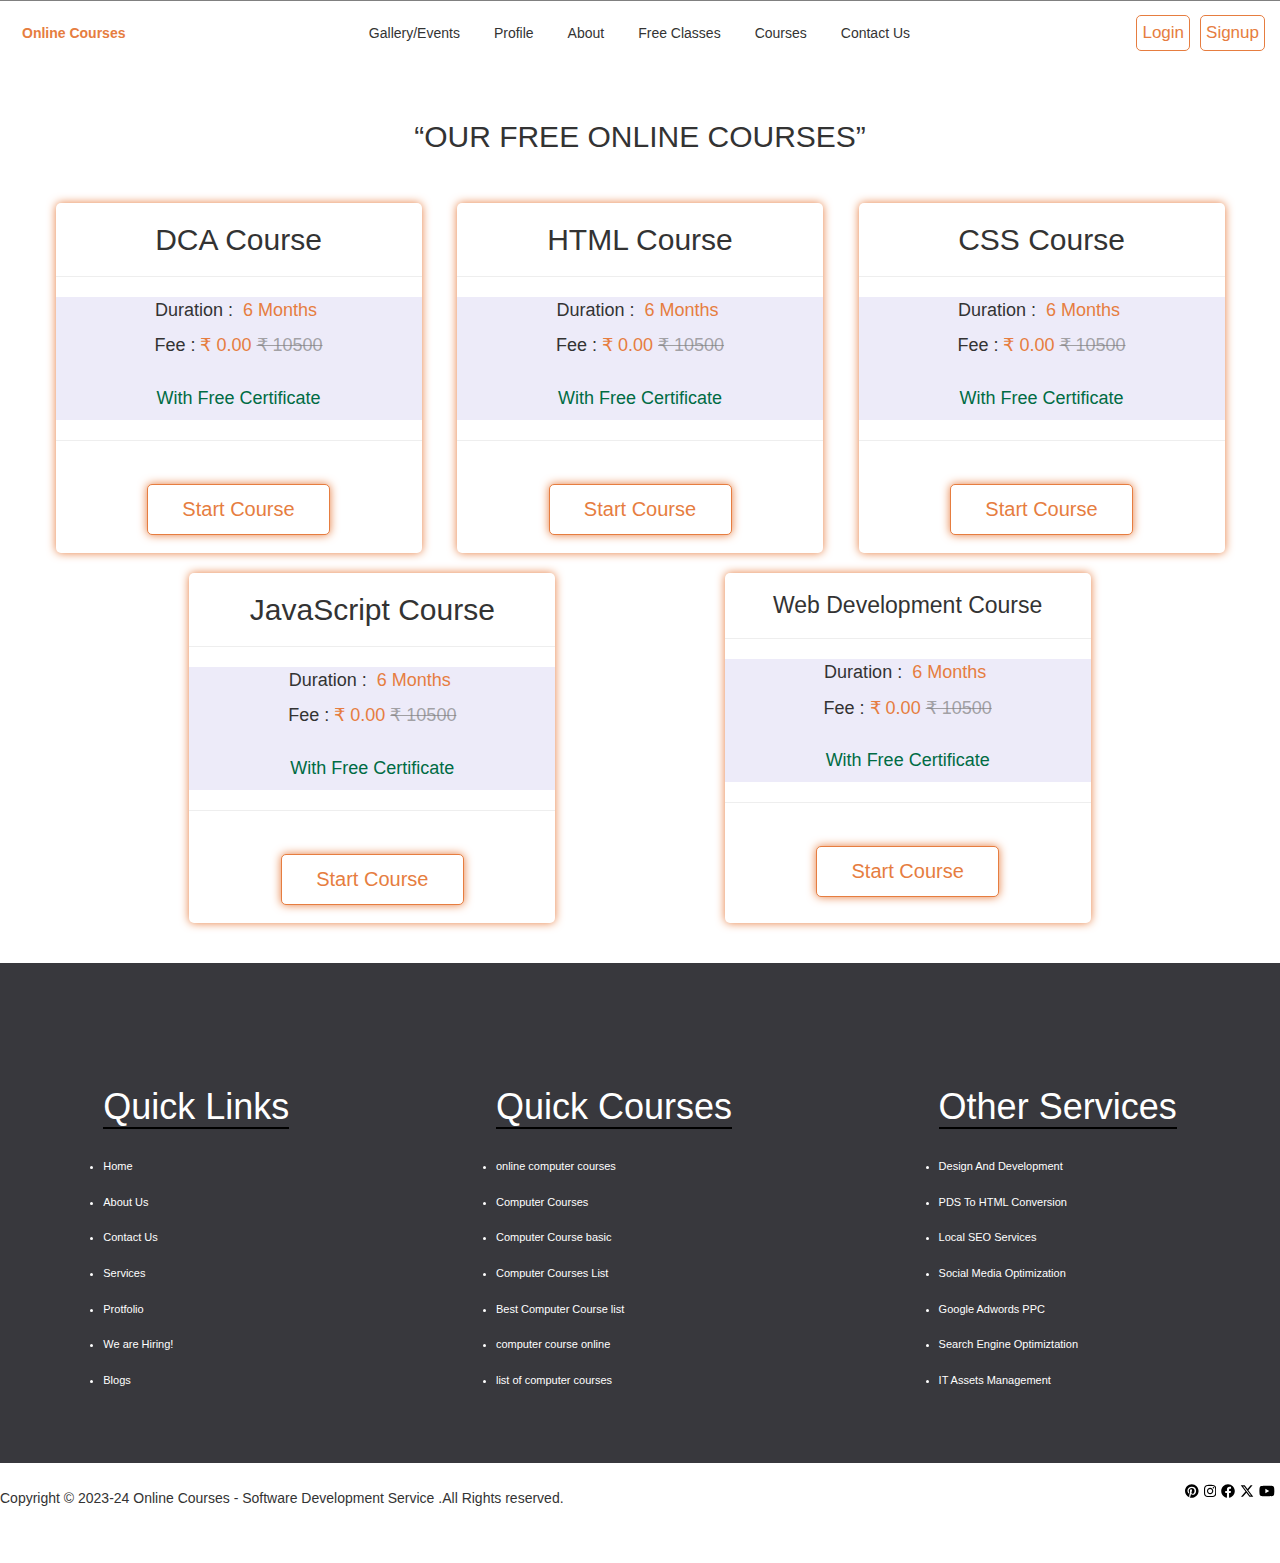
<file: Courses.html>
<!DOCTYPE html>
<html lang="en">

<head>
    <meta charset="UTF-8">
    <meta name="viewport" content="width=device-width, initial-scale=1.0">


    <link rel="shortcut icon" sizes="16x16 24x24 32x32 48x48 64x64" href="fav/favicon.ico">

    <!-- Mobile (Android, iOS & others) -->
    <link rel="apple-touch-icon" sizes="57x57" href="fav/favicon-32x32.png">
    <link rel="apple-touch-icon-precomposed" sizes="57x57" href="fav/favicon-32x32.png">
    <link rel="apple-touch-icon" sizes="72x72" href="favicon-72.png">
    <link rel="apple-touch-icon" sizes="114x114" href="fav/android-chrome-192x192.png">
    <link rel="apple-touch-icon" sizes="120x120" href="fav/android-chrome-192x192.png">
    <link rel="apple-touch-icon" sizes="144x144" href="fav/android-chrome-192x192.png">
    <link rel="apple-touch-icon" sizes="152x152" href="fav/android-chrome-192x192.png">

    <!-- Windows 8 Tiles -->
    <meta name="application-name" content="Scotch Scotch scotch">
    <meta name="msapplication-TileImage" content="favicon-144.png">
    <meta name="msapplication-TileColor" content="#2A2A2A">

    <!-- iOS Settings -->
    <meta content="yes" name="apple-mobile-web-app-capable">
    <meta name="apple-mobile-web-app-status-bar-style" content="black-translucent">

    <title>SDS website - Software Development Service - Best No.1 Website Designer in Ramgarh and the top custom
        software development in Ramgarh Ranchi- Best website price & Best website cost </title>
    <meta name="description"
        content="best Website Designer in Ramgarh and the top custom software development companies in Ramgarh Ranchi , Website Design in Ranchi Webiste cost in Ranchi , website price in Ranchi Ramgarh">
    <meta name="keywords"
        content="website price in Ranchi , website cost in Ranchi , website price in Ramgarh, website cost in Ramgarh , website designing in Ranchi , Website Designing in Ramgarh, website Designer in Ramgarh, website Designer in Ranchi,website cost , website price , website price in Jamshedpur,">
        <link rel="stylesheet" href="https://maxcdn.bootstrapcdn.com/bootstrap/3.4.1/css/bootstrap.min.css">
    <link rel="stylesheet" href="https://cdnjs.cloudflare.com/ajax/libs/font-awesome/4.7.0/css/font-awesome.min.css">
    <link rel="stylesheet" href="style.css">
    <style>

    </style>
</head>

<body>






    <div class="heading">


        <div class="heading-mini" style="padding: 5px;">
            <div style="visibility: hidden;"><svg xmlns="http://www.w3.org/2000/svg" height="1em"
                    viewBox="0 0 448 512"><!--! Font Awesome Free 6.4.2 by @fontawesome - https://fontawesome.com License - https://fontawesome.com/license (Commercial License) Copyright 2023 Fonticons, Inc. -->
                    <style>
                        svg {
                            fill: #ffffff
                        }
                    </style>
                    <path
                        d="M0 96C0 78.3 14.3 64 32 64H416c17.7 0 32 14.3 32 32s-14.3 32-32 32H32C14.3 128 0 113.7 0 96zM0 256c0-17.7 14.3-32 32-32H416c17.7 0 32 14.3 32 32s-14.3 32-32 32H32c-17.7 0-32-14.3-32-32zM448 416c0 17.7-14.3 32-32 32H32c-17.7 0-32-14.3-32-32s14.3-32 32-32H416c17.7 0 32 14.3 32 32z" />
                </svg></div>
            <div class="logo" style="color: #ffffff; font-size:medium;">Online Courses</div>
            <div class="menu"><svg id="menu-sml" xmlns="http://www.w3.org/2000/svg" height="1em"
                    viewBox="0 0 448 512"><!--! Font Awesome Free 6.4.2 by @fontawesome - https://fontawesome.com License - https://fontawesome.com/license (Commercial License) Copyright 2023 Fonticons, Inc. -->
                    <style>
                        svg {
                            fill: #ffffff
                        }
                    </style>
                    <path
                        d="M0 96C0 78.3 14.3 64 32 64H416c17.7 0 32 14.3 32 32s-14.3 32-32 32H32C14.3 128 0 113.7 0 96zM0 256c0-17.7 14.3-32 32-32H416c17.7 0 32 14.3 32 32s-14.3 32-32 32H32c-17.7 0-32-14.3-32-32zM448 416c0 17.7-14.3 32-32 32H32c-17.7 0-32-14.3-32-32s14.3-32 32-32H416c17.7 0 32 14.3 32 32z" />
                </svg></div>
        </div>
    </div>
    <div class="lowerheading">
        <div class="msgg">
            <div class="options" onclick="location='index.html'" style="color: rgb(230, 125, 64); font-weight: 800;">Online Courses</div>

        </div>
        <div class="msgg">
            <div class="options">Gallery/Events</div>
            <div class="options">Profile</div>
            <div class="options">About</div>
            <div class="options">Free Classes</div>
            <div class="options">Courses</div>
            <div class="options">Contact Us</div>

        </div>
        <div class="msgg">
            <a href='tel:8789303873'><button id="quote"> Login</button></a>
            <a href='tel:8789303873'><button id="quote"> Signup</button></a>
        </div>
    </div>

    </div>
    

    <section>
        <div class="msgg" style="margin-top: 40px;">
            <h2 style="font-weight: 400;">“OUR FREE ONLINE COURSES”</h2>
        </div>

    </section>
   
    <section style="margin: 20px;">
        <div class="why">
            <div class="Online-courses">

                <div style="height: 100%;" class="Course">
                    <h2 style="text-align: center; font-size: 30px;">DCA Course</h2>
                    <hr>
                    <div class="Course-detail">
                        <p>Duration : <span style="color: rgb(230, 125, 64);margin: 5px;">6 Months</span></p>
                        <p>Fee : <span style="color: rgb(230, 125, 64);">&#8377 0.00</span> <span><s
                                    style="color: rgba(128, 128, 128, 0.705);">&#8377 10500</s></span></p>
                        <h4 style="margin-top: 20px;color: #006b44;">With Free Certificate</h4>
                    </div>
                    <hr>
                    <div class="c-button">
                        <button>Start Course</button>
                    </div>
                </div>

            </div>




            <div class="Online-courses">

                <div style="height: 100%;" class="Course">
                    <h2 style="text-align: center; font-size: 30px;">HTML Course</h2>
                    <hr>
                    <div class="Course-detail">
                        <p>Duration : <span style="color: rgb(230, 125, 64);margin: 5px;">6 Months</span></p>
                        <p>Fee : <span style="color: rgb(230, 125, 64);">&#8377 0.00</span> <span><s
                                    style="color: rgba(128, 128, 128, 0.705);">&#8377 10500</s></span></p>
                        <h4 style="margin-top: 20px;color: #006b44;">With Free Certificate</h4>
                    </div>
                    <hr>
                    <div class="c-button">
                        <button>Start Course</button>
                    </div>
                </div>

            </div>






            <div class="Online-courses">

                <div style="height: 100%;" class="Course">
                    <h2 style="text-align: center; font-size: 30px;">CSS Course</h2>
                    <hr>
                    <div class="Course-detail">
                        <p>Duration : <span style="color: rgb(230, 125, 64);margin: 5px;">6 Months</span></p>
                        <p>Fee : <span style="color: rgb(230, 125, 64);">&#8377 0.00</span> <span><s
                                    style="color: rgba(128, 128, 128, 0.705);">&#8377 10500</s></span></p>
                        <h4 style="margin-top: 20px;color: #006b44;">With Free Certificate</h4>
                    </div>
                    <hr>
                    <div class="c-button">
                        <button>Start Course</button>
                    </div>
                </div>

            </div>







            <div class="Online-courses">

                <div style="height: 100%;" class="Course">
                    <h2 style="text-align: center; font-size: 30px;">JavaScript Course</h2>
                    <hr>
                    <div class="Course-detail">
                        <p>Duration : <span style="color: rgb(230, 125, 64);margin: 5px;">6 Months</span></p>
                        <p>Fee : <span style="color: rgb(230, 125, 64);">&#8377 0.00</span> <span><s
                                    style="color: rgba(128, 128, 128, 0.705);">&#8377 10500</s></span></p>
                        <h4 style="margin-top: 20px;color: #006b44;">With Free Certificate</h4>
                    </div>
                    <hr>
                    <div class="c-button">
                        <button>Start Course</button>
                    </div>
                </div>

            </div>








            <div class="Online-courses">

                <div style="height: 100%;" class="Course">
                    <h3 style="text-align: center; font-size: 23px;">Web Development Course</h3>
                    <hr>
                    <div class="Course-detail">
                        <p>Duration : <span style="color: rgb(230, 125, 64);margin: 5px;">6 Months</span></p>
                        <p>Fee : <span style="color: rgb(230, 125, 64);">&#8377 0.00</span> <span><s
                                    style="color: rgba(128, 128, 128, 0.705);">&#8377 10500</s></span></p>
                        <h4 style="margin-top: 20px;color: #006b44;">With Free Certificate</h4>
                    </div>
                    <hr>
                    <div class="c-button">
                        <button>Start Course</button>
                    </div>
                </div>

            </div>















         
         


        </div>
    </section>

  

   
  

   
    


   

   

    
    

    <section class="footer">
        <div class="section">
            <h1 style="font-weight:400;border-bottom:2px solid #000000">Quick Links</h1>
            <li onclick="window.location.href='index.html'">Home</li>
            <li onclick="window.location.href='aboutus.html'">About Us</li>
            <li onclick="window.location.href='contact.html'">Contact Us</li>
            <li onclick="window.location.href='services.html'">Services</li>
            <li>Protfolio</li>
            <li>We are Hiring!</li>
            <li>Blogs</li>

        </div>

        <div class="section">
            <h1 style="font-weight:400;border-bottom:2px solid #000000">Quick Courses</h1>
            <li>online computer courses</li>
            <li>Computer Courses</li>
            <li>Computer Course basic</li>
            <li>Computer Courses List</li>
            <li>Best Computer Course list</li>
            <li>computer course online</li>
            <li>list of computer courses</li>
        </div>

        <div class="section">
            <h1 style="font-weight:400;border-bottom:2px solid #000000">Other Services</h1>
            <li>Design And Development</li>
            <li>PDS To HTML Conversion</li>
            <li>Local SEO Services</li>
            <li>Social Media Optimization</li>
            <li>Google Adwords PPC</li>
            <li>Search Engine Optimiztation</li>
            <li>IT Assets Management</li>
        </div>

        
    </section>
    <section class="copyright">
        <div class="copy-right">Copyright ©
            2023-24 Online Courses - Software Development Service .All Rights reserved.</div>
        <div class="copy-rightt">
            <p><svg xmlns="http://www.w3.org/2000/svg" height="1em" viewBox="0 0 496 512"
                    style="fill:rgb(0, 0, 0)"><!--! Font Awesome Free 6.4.2 by @fontawesome - https://fontawesome.com License - https://fontawesome.com/license (Commercial License) Copyright 2023 Fonticons, Inc. -->
                    <path
                        d="M496 256c0 137-111 248-248 248-25.6 0-50.2-3.9-73.4-11.1 10.1-16.5 25.2-43.5 30.8-65 3-11.6 15.4-59 15.4-59 8.1 15.4 31.7 28.5 56.8 28.5 74.8 0 128.7-68.8 128.7-154.3 0-81.9-66.9-143.2-152.9-143.2-107 0-163.9 71.8-163.9 150.1 0 36.4 19.4 81.7 50.3 96.1 4.7 2.2 7.2 1.2 8.3-3.3.8-3.4 5-20.3 6.9-28.1.6-2.5.3-4.7-1.7-7.1-10.1-12.5-18.3-35.3-18.3-56.6 0-54.7 41.4-107.6 112-107.6 60.9 0 103.6 41.5 103.6 100.9 0 67.1-33.9 113.6-78 113.6-24.3 0-42.6-20.1-36.7-44.8 7-29.5 20.5-61.3 20.5-82.6 0-19-10.2-34.9-31.4-34.9-24.9 0-44.9 25.7-44.9 60.2 0 22 7.4 36.8 7.4 36.8s-24.5 103.8-29 123.2c-5 21.4-3 51.6-.9 71.2C65.4 450.9 0 361.1 0 256 0 119 111 8 248 8s248 111 248 248z" />
                </svg></p>
            <p><svg xmlns="http://www.w3.org/2000/svg" height="1em" viewBox="0 0 448 512"
                    style="fill:rgb(0, 0, 0)"><!--! Font Awesome Free 6.4.2 by @fontawesome - https://fontawesome.com License - https://fontawesome.com/license (Commercial License) Copyright 2023 Fonticons, Inc. -->
                    <path
                        d="M224.1 141c-63.6 0-114.9 51.3-114.9 114.9s51.3 114.9 114.9 114.9S339 319.5 339 255.9 287.7 141 224.1 141zm0 189.6c-41.1 0-74.7-33.5-74.7-74.7s33.5-74.7 74.7-74.7 74.7 33.5 74.7 74.7-33.6 74.7-74.7 74.7zm146.4-194.3c0 14.9-12 26.8-26.8 26.8-14.9 0-26.8-12-26.8-26.8s12-26.8 26.8-26.8 26.8 12 26.8 26.8zm76.1 27.2c-1.7-35.9-9.9-67.7-36.2-93.9-26.2-26.2-58-34.4-93.9-36.2-37-2.1-147.9-2.1-184.9 0-35.8 1.7-67.6 9.9-93.9 36.1s-34.4 58-36.2 93.9c-2.1 37-2.1 147.9 0 184.9 1.7 35.9 9.9 67.7 36.2 93.9s58 34.4 93.9 36.2c37 2.1 147.9 2.1 184.9 0 35.9-1.7 67.7-9.9 93.9-36.2 26.2-26.2 34.4-58 36.2-93.9 2.1-37 2.1-147.8 0-184.8zM398.8 388c-7.8 19.6-22.9 34.7-42.6 42.6-29.5 11.7-99.5 9-132.1 9s-102.7 2.6-132.1-9c-19.6-7.8-34.7-22.9-42.6-42.6-11.7-29.5-9-99.5-9-132.1s-2.6-102.7 9-132.1c7.8-19.6 22.9-34.7 42.6-42.6 29.5-11.7 99.5-9 132.1-9s102.7-2.6 132.1 9c19.6 7.8 34.7 22.9 42.6 42.6 11.7 29.5 9 99.5 9 132.1s2.7 102.7-9 132.1z" />
                </svg></p>
            <p><svg xmlns="http://www.w3.org/2000/svg" height="1em" viewBox="0 0 512 512"
                    style="fill:rgb(0, 0, 0)"><!--! Font Awesome Free 6.4.2 by @fontawesome - https://fontawesome.com License - https://fontawesome.com/license (Commercial License) Copyright 2023 Fonticons, Inc. -->
                    <path
                        d="M504 256C504 119 393 8 256 8S8 119 8 256c0 123.78 90.69 226.38 209.25 245V327.69h-63V256h63v-54.64c0-62.15 37-96.48 93.67-96.48 27.14 0 55.52 4.84 55.52 4.84v61h-31.28c-30.8 0-40.41 19.12-40.41 38.73V256h68.78l-11 71.69h-57.78V501C413.31 482.38 504 379.78 504 256z" />
                </svg></p>
            <p><svg xmlns="http://www.w3.org/2000/svg" height="1em" viewBox="0 0 512 512"
                    style="fill:#000000"><!--! Font Awesome Free 6.4.2 by @fontawesome - https://fontawesome.com License - https://fontawesome.com/license (Commercial License) Copyright 2023 Fonticons, Inc. -->
                    <path
                        d="M389.2 48h70.6L305.6 224.2 487 464H345L233.7 318.6 106.5 464H35.8L200.7 275.5 26.8 48H172.4L272.9 180.9 389.2 48zM364.4 421.8h39.1L151.1 88h-42L364.4 421.8z" />
                </svg></p>
            <p><svg xmlns="http://www.w3.org/2000/svg" height="1em" viewBox="0 0 576 512"
                    style="fill:#000000"><!--! Font Awesome Free 6.4.2 by @fontawesome - https://fontawesome.com License - https://fontawesome.com/license (Commercial License) Copyright 2023 Fonticons, Inc. -->
                    <path
                        d="M549.655 124.083c-6.281-23.65-24.787-42.276-48.284-48.597C458.781 64 288 64 288 64S117.22 64 74.629 75.486c-23.497 6.322-42.003 24.947-48.284 48.597-11.412 42.867-11.412 132.305-11.412 132.305s0 89.438 11.412 132.305c6.281 23.65 24.787 41.5 48.284 47.821C117.22 448 288 448 288 448s170.78 0 213.371-11.486c23.497-6.321 42.003-24.171 48.284-47.821 11.412-42.867 11.412-132.305 11.412-132.305s0-89.438-11.412-132.305zm-317.51 213.508V175.185l142.739 81.205-142.739 81.201z" />
                </svg></p>
        </div>
    </section>

    <div class="nav hide" id="nav-small">
        <div class="nav-menu">
            <div
                style="height: 80%; display: flex; align-items: start ; flex-direction: column; row-gap: 20px; margin-left: 20%;">

                

                <div class="options">Home</div>
                <div class="options">Gallery/Events</div>
                <div class="options">Profile</div>
                <div class="options">About</div>
                <div class="options">Free Classes</div>
                <div class="options" onclick="location='courses.html'">Courses</div>
                <div class="options">Contact Us</div>
            </div>
        </div>
        <div class="nav-out" id="nav-out">

        </div>
    </div>

    <div class="call-float">
        <a href="tel:8789303873">
            <svg xmlns="http://www.w3.org/2000/svg" height="1em" viewBox="0 0 512 512"
                style="fill:white ; "><!--! Font Awesome Free 6.4.2 by @fontawesome - https://fontawesome.com License - https://fontawesome.com/license (Commercial License) Copyright 2023 Fonticons, Inc. -->
                <style></style>
                <path
                    d="M164.9 24.6c-7.7-18.6-28-28.5-47.4-23.2l-88 24C12.1 30.2 0 46 0 64C0 311.4 200.6 512 448 512c18 0 33.8-12.1 38.6-29.5l24-88c5.3-19.4-4.6-39.7-23.2-47.4l-96-40c-16.3-6.8-35.2-2.1-46.3 11.6L304.7 368C234.3 334.7 177.3 277.7 144 207.3L193.3 167c13.7-11.2 18.4-30 11.6-46.3l-40-96z" />
            </svg></a>

    </div>

    <div class="call-float" style="left: 10px;">
        <a href="https://wa.link/o0baba">
            <svg xmlns="http://www.w3.org/2000/svg" height="1em" viewBox="0 0 448 512"
                style="fill:white"><!--! Font Awesome Free 6.4.2 by @fontawesome - https://fontawesome.com License - https://fontawesome.com/license (Commercial License) Copyright 2023 Fonticons, Inc. -->
                <style></style>
                <path
                    d="M380.9 97.1C339 55.1 283.2 32 223.9 32c-122.4 0-222 99.6-222 222 0 39.1 10.2 77.3 29.6 111L0 480l117.7-30.9c32.4 17.7 68.9 27 106.1 27h.1c122.3 0 224.1-99.6 224.1-222 0-59.3-25.2-115-67.1-157zm-157 341.6c-33.2 0-65.7-8.9-94-25.7l-6.7-4-69.8 18.3L72 359.2l-4.4-7c-18.5-29.4-28.2-63.3-28.2-98.2 0-101.7 82.8-184.5 184.6-184.5 49.3 0 95.6 19.2 130.4 54.1 34.8 34.9 56.2 81.2 56.1 130.5 0 101.8-84.9 184.6-186.6 184.6zm101.2-138.2c-5.5-2.8-32.8-16.2-37.9-18-5.1-1.9-8.8-2.8-12.5 2.8-3.7 5.6-14.3 18-17.6 21.8-3.2 3.7-6.5 4.2-12 1.4-32.6-16.3-54-29.1-75.5-66-5.7-9.8 5.7-9.1 16.3-30.3 1.8-3.7.9-6.9-.5-9.7-1.4-2.8-12.5-30.1-17.1-41.2-4.5-10.8-9.1-9.3-12.5-9.5-3.2-.2-6.9-.2-10.6-.2-3.7 0-9.7 1.4-14.8 6.9-5.1 5.6-19.4 19-19.4 46.3 0 27.3 19.9 53.7 22.6 57.4 2.8 3.7 39.1 59.7 94.8 83.8 35.2 15.2 49 16.5 66.6 13.9 10.7-1.6 32.8-13.4 37.4-26.4 4.6-13 4.6-24.1 3.2-26.4-1.3-2.5-5-3.9-10.5-6.6z" />
            </svg></a>

    </div>

    <script>
        document.getElementById("nav-out").addEventListener("click", () => {
            document.getElementById('nav-small').classList.add('hide');

        });
        document.getElementById("menu-sml").addEventListener("click", () => {
            document.getElementById('nav-small').classList.remove('hide');

        });



    </script>
</body>

</html>
</file>
<file: style.css>
/* body{
height:100vh;
width:100vw;
} */


*{
    margin: 0px;
    padding: 0px;
    box-sizing: border-box;
    font-family: sans-serif;
}

.heading{
    width:100%;
    
    border-bottom: 1px solid grey;


}
.upperheading{
    display: flex;
    width: 100%;
    background-color:#000000 ;
    height:50px;
    justify-content: space-between;
}
.upperheading div{
    display: flex;
    align-items: center;
    margin: 5px;
    color:white;
}
.lowerheading{
    display: flex;
    justify-content: space-between ;
    margin: 5px;
    align-items: center;
}
.msgg{
    display: flex;
    align-items: center;
    justify-content: center;

    /* margin: 5px; */
}
.options{
    margin: 17px;
    align-items: center;
    cursor: pointer;

}
.options:hover{
    cursor: pointer;
    color: rgb(230, 125, 64);

}

#quote{
    background-color: transparent;
    align-items: center;
    color:rgb(230, 125, 64);                                           
    border-radius: 5px;
    border:1px solid rgb(230, 125, 64);
    padding: 5px;
    font-size: 17px;
    cursor: pointer;
    margin-right: 10px;
}
#quote:hover{
    background-color: rgb(230, 125, 64);
   
    color:#fff;                                           
    
}

.promo{

}

.promo-area{
    height: 400px;
    background:rgba(0, 0, 0, .65)url(assets/Bg-images/Study.jpg);
    background-position: center;
    background-blend-mode: darken;
    background-size: contain;
    display: flex;
    justify-content: center;
    align-items: center;
    flex-direction: column;
    color: #fff;
    /* background-image: rgba(0, 0, 0, 0.801); */
}


.promo-area2{
    height: 282px;
    background:rgba(0, 0, 0, .65)url(static/computer-2982270_1280.jpg);
    background-position: center;
    background-blend-mode: darken;
    background-size: cover;
    display: flex;
    justify-content: center;
    align-items: center;
    flex-direction: column;
    color: #fff;
    /* background-image: rgba(0, 0, 0, 0.801); */
}

.service{
    background-color: #f2f2f2;
    display: flex;
    justify-content: center;
    align-items: center;
    width: 100%;
    height: 112px;
}

.product{
    width: 20%;
    display: flex;
    /* align-items: center; */
    flex-direction: column;
    margin: 5px;
    
}

.img-logo{
    width: 40px;
    height: 40px;
    background: url(https://www.slnsoftwares.com/images/icons/featured-1.png);
    background-position: center;
    background-size: cover;
}

section{
    margin-top: 10px;
}
.why{
    display: flex;
    flex-wrap: wrap;
    width: 100%;
    padding: 10px;
    justify-content: space-evenly;
    align-items: center;
    

}
.tech{
    width: 60%;
    height: 100%;
    padding: 10px;
    border-right: 2px solid grey;
    display: flex;
    align-items: center;
}

.google{
    width: 135px;
    height: 100%;
    display: flex;
    justify-content: center;
    align-items: center;
}

.review img{

    width: 131px;
    height: 65px;

}
.topic{
    height: 800px;
    width: 100%;
    background-color: #f2f2f2;
    display: flex;
    justify-content: center;
    align-items: center;
    flex-direction: column;
}

.topic-title{
    width: 100%;
    display: flex;
    justify-content: center;
    align-items: center;
}

.topic-title h2{
   margin-top: 20px;
   font-weight: 400;
}
.topic-subtitle{
    display: flex;
    justify-content: center;
    align-items: center;
    width: 80%;
    text-align: center;
    margin-top: 30px ;
}

.topic-para-img{
    width: 80%;
    display: flex;
    height: 90%;

    justify-content: center;
    align-items: center;
    /* margin-top: 40px; */
}

.topic-para-img div{
    width: 50%;
    display: flex;
    flex-direction: column;
    justify-content: center;
    align-items: center;
}

.topic-img{
    background: url(assets/Bg-images/certifacate.jpg);
    height: 80%; 
    background-position: center;
    background-size: contain;
    background-repeat: no-repeat;
}



.topic-img-left{
    background: url(static/3d.png);
    height: 80%;
    background-repeat: no-repeat;
    background-position: center;
    background-size: contain;
}

.call{
    width: 100%;
    height: 250px;
    background-image: url(https://www.slnsoftwares.com/images/background/pattern-4.png);
    background-color: rgb(73 71 70);;
    background-size: cover;
    background-position:center;
    display: flex;
    justify-content: center;
    flex-direction: column;
    align-items: center;
    color: #f2f2f2;
    font-weight: 400;
    margin-top: 20px;
    padding: 10px;
    
}

.buttons{
    display: flex;
    align-items: center;
}

.buttons button{

    height:40px;
    width: 100px;
    border-radius: 25px;
    background-color:#000000;
    border: none;
    margin: 5px;
    padding:5px;
    color: white;
}

.technologies{
    width: 100%;
    /* height:500px; */
    display: flex;
    flex-direction: column;
    align-items: center;
    background-color: #f2f2f2;

}

.box-container{
    display: flex;
    width: 100%;
    align-items: center;
    justify-content: center;
}

.tech-box{
    width: 30%;
    /* border: 2px solid red; */
    height: 300px;
    display: flex;
    flex-direction: column;
    
    
}

.tech-cox-grid{
    height: 80%;
    display: flex;
    /* justify-content: center; */
    border-radius: 12px;
    margin: 5px;
    margin-bottom: 10px;
    flex-wrap: wrap;
}

.tech-cox-grid img{
 /* padding:5px; */
    /* border:1px solid black; */
    box-shadow: 0px 0px 10px rgb(54, 53, 53);
    margin:5px;
    height:80px;
    width: 80px;
    padding: 5px;
}

.pro{
    display: flex;
    width: 100%;
    justify-content: space-around;
    margin-top: 10px;
    flex-wrap: wrap;

}

.progress{
    display: flex;
    justify-content: center;
    flex-direction: column;
    align-items: center;
    margin: 20px;
  

}

.faq{
    display: flex;
    justify-content: center;
    align-items: center;
    flex-direction: column;
    margin-top: 20px;
}

.faq-bar{
    width:80%;
    background-color: #000000;
    border-radius: 20px;
    color: white;
    display: flex;
    /* justify-content: center; */
    align-items: center;
    padding: 7px;
    height:40px;
    /* margin-bottom: 10px; */
    /* text-align: center; */
}
.answer{
    text-align: center;
    width:80%;
    
    border: 1px solid grey;
    background-color: #f2f2f2;
    border-radius: 5px;
    border-top: 1px solid transparent;
    /* font-size: 13px; */
}

.footer{
    
    height:500px;
    display: flex;
    align-items: center;
    background-color: #38383d;
    color: white;
    justify-content: space-around;
}

.section{
    row-gap: 20px;
    display: flex;
    flex-direction: column;
    margin-top: 30px;
}

li{
    font-weight: 200;
    font-size: 11px;
}

.copyright{
    height:50px;
    display: flex;
    justify-content: space-between;
    align-items: center;
}

.copy-right{
    width: 100%;
    display: flex;
    /* justify-content: space-between ; */
}

.copy-rightt{
    width: 100%;
    display: flex;
    justify-content: end ;
    column-gap: 5px;
    margin: 5px;
}

.heading-mini{
    display: none;
  }




  .Online-courses{
    height: 350px; width: 30%;background-color: rgb(255, 255, 255); 
    margin: 10px;
    box-shadow: 0px 0px 10px rgb(230, 125, 64);
    border-radius: 5px;
}

.Course button{
    color:rgb(230, 125, 64);background-color: white; padding: 10px;border:1px solid rgb(230, 125, 64);box-shadow: 0px 0px 10px rgb(230, 125, 64); border-radius: 5px;width: 50%; margin-top: 10px;font-size: 20px;
}
.Course button:hover{
    color:white;background-color: rgb(230, 125, 64); 
    cursor: pointer;
}


.Course-detail{
    height: 35%;  background-color: #6a5acd1f; display: flex;justify-content:center;align-items:center; flex-direction: column;font-size: large;
}

.c-button{
    height: 25%; display: flex;align-items: center;justify-content: center;
}

.topic-para-img p{
    margin: 5px;
}

.topic-subtitle p{
    margin: 5px;
}



.gallery{
    height:100%;
    width: 100%;
    display:flex;
    flex-wrap: wrap;
    justify-content: space-around;
    /* background-color: dodgerblue; */
}

.gallery-items{
    width: 20%;
    height:100%;
    background-color: beige;
    padding: 10px;
   background-size: cover;
   background-position: center;
   border-radius: 10px;
}


@media only screen and (max-width: 600px) {
    body {
      /* font-size: 12px; */
    }

    *{
        text-align: center;
    }
    .service{
        flex-direction: column;
        height: auto;
    }
    .product{
        width: 100%;
        
    }
    .product div{
        text-align: center;
        
    }
    .tech{
        font-size: 12px;
    }
    .why{
        height: auto;
        flex-direction: column;
    }
    .tech{
        width: 100%;
        text-align: center;
    }
    .topic{
        height: auto;
    }
    .topic-para-img{
        flex-direction: column;
        width: 100%;
    }
    .topic-para-img div{
        text-align: center;
        width: 80%;
    }
    .box-container{
        flex-direction: column;
        
    }
    .tech-box{
        width: auto;
        height: auto;
    }
  .pro{
    /* flex-direction: column; */
    flex-wrap: wrap;
  }
  .footer{
    height: auto;
    flex-direction: column;
  }

  .footer section{
    margin-top: 20px;
    /* text-align: start; */
  }

  .copyright{
    height: auto;
    flex-direction: column;
  }

  .copy-rightt{
    justify-content: center;
  }

  .tech-cox-grid{
    justify-content: center;
  }
  .upperheading{
    display: none;
  }
  .lowerheading{
    display: none;
  }
  .heading{
    height: 50px;
    background-color: rgb(230, 125, 64);
    position: fixed;
    top:0;
  }

  .heading-mini{
    display: flex;
    justify-content: space-between;
    align-items: center;
    width: 100%;
    font-size: 25px;
    font-weight: 700;
  }
  .heading{
    display: flex;
    align-items: center;
    width: 100%;
  }

  .call-float{
    width:45px;
    height: 45px;
    background: rgb(230, 125, 64);
    border-radius: 50%;
    position: fixed;
    bottom:10px;
    right: 10px;
    display: flex;
    justify-content: center;
    align-items: center;
    flex-direction: column;
    border:1px solid white;
    color: white;

}

.blog{
    display: block;
}
.blog p{
    padding: 10px;
}


.Online-courses{
    width: 100%;
}

.call{
    display: none;
}

  }

  


  /* this is for nav  */

  .nav{
    height:100vh;
    width: 100%;
    background-color: #000000a7;
    position: fixed;
    top:50px;
    display: flex;
}
.nav-menu{
    height: 100%;
    width: 80%;
    background-color: white;
    color: rgb(230, 125, 64);
     row-gap: 20px;
     display: flex;
     flex-direction:column;
     align-items:stretch;
     justify-content: center;
     border-top-right-radius: 10px;
}

.nav-menu li{
    font-size: 25px
}
.nav-out{
    width: 20%;
    height: 100%;
}
.hide{
    display: none;
}
</file>
